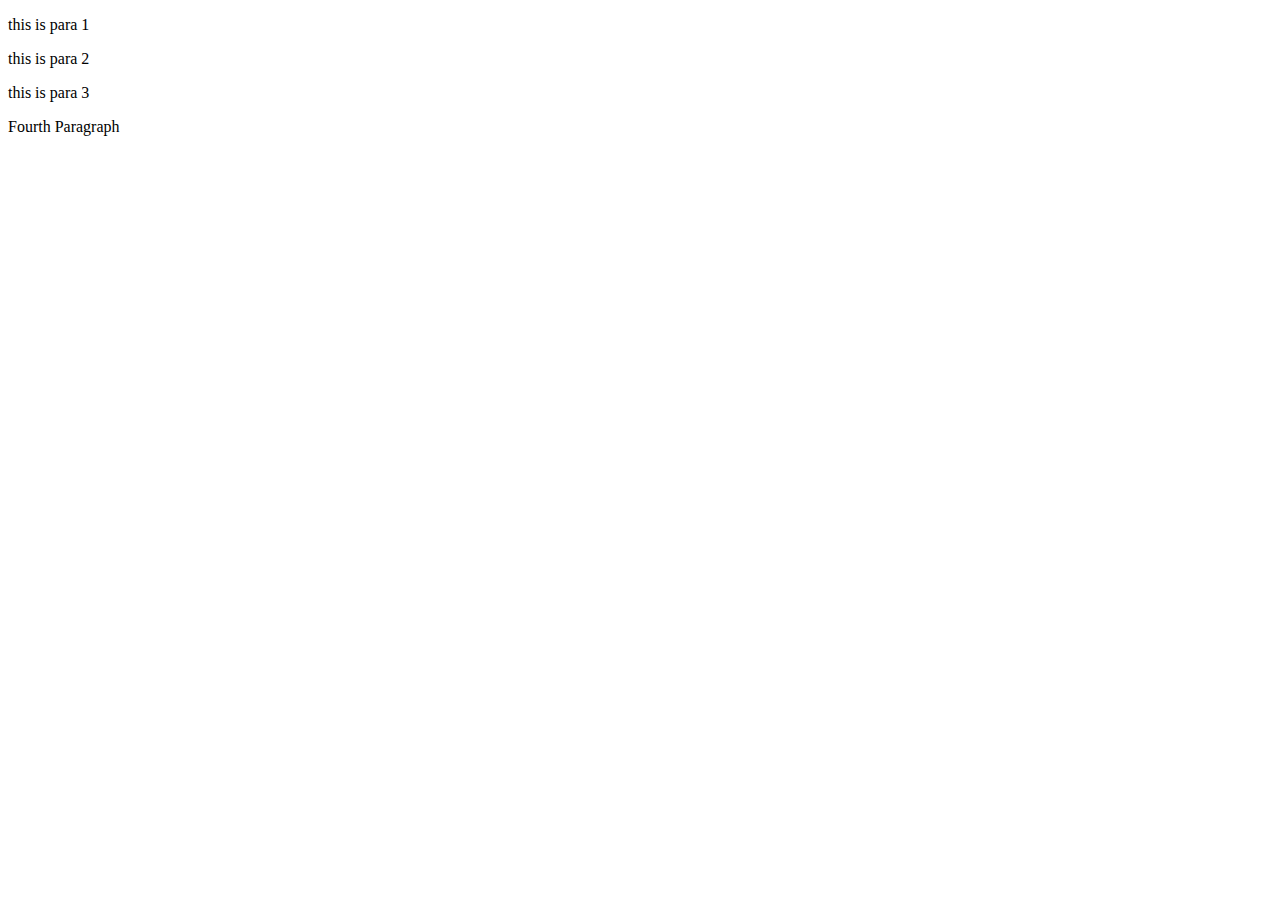
<file: Day 21/index.html>
<!DOCTYPE html>
<html lang="en">
<head>
    <meta charset="UTF-8">
    <meta name="viewport" content="width=device-width, initial-scale=1.0">
    <title>Dom 1</title>
    
</head>
<body>
    <p>this is para 1</p>
    <p>this is para 2</p>
    <p>this is para 3</p>
    <p>this is para 4</p>
    <script src="exercise.js"></script>
</body>
</html>
</file>
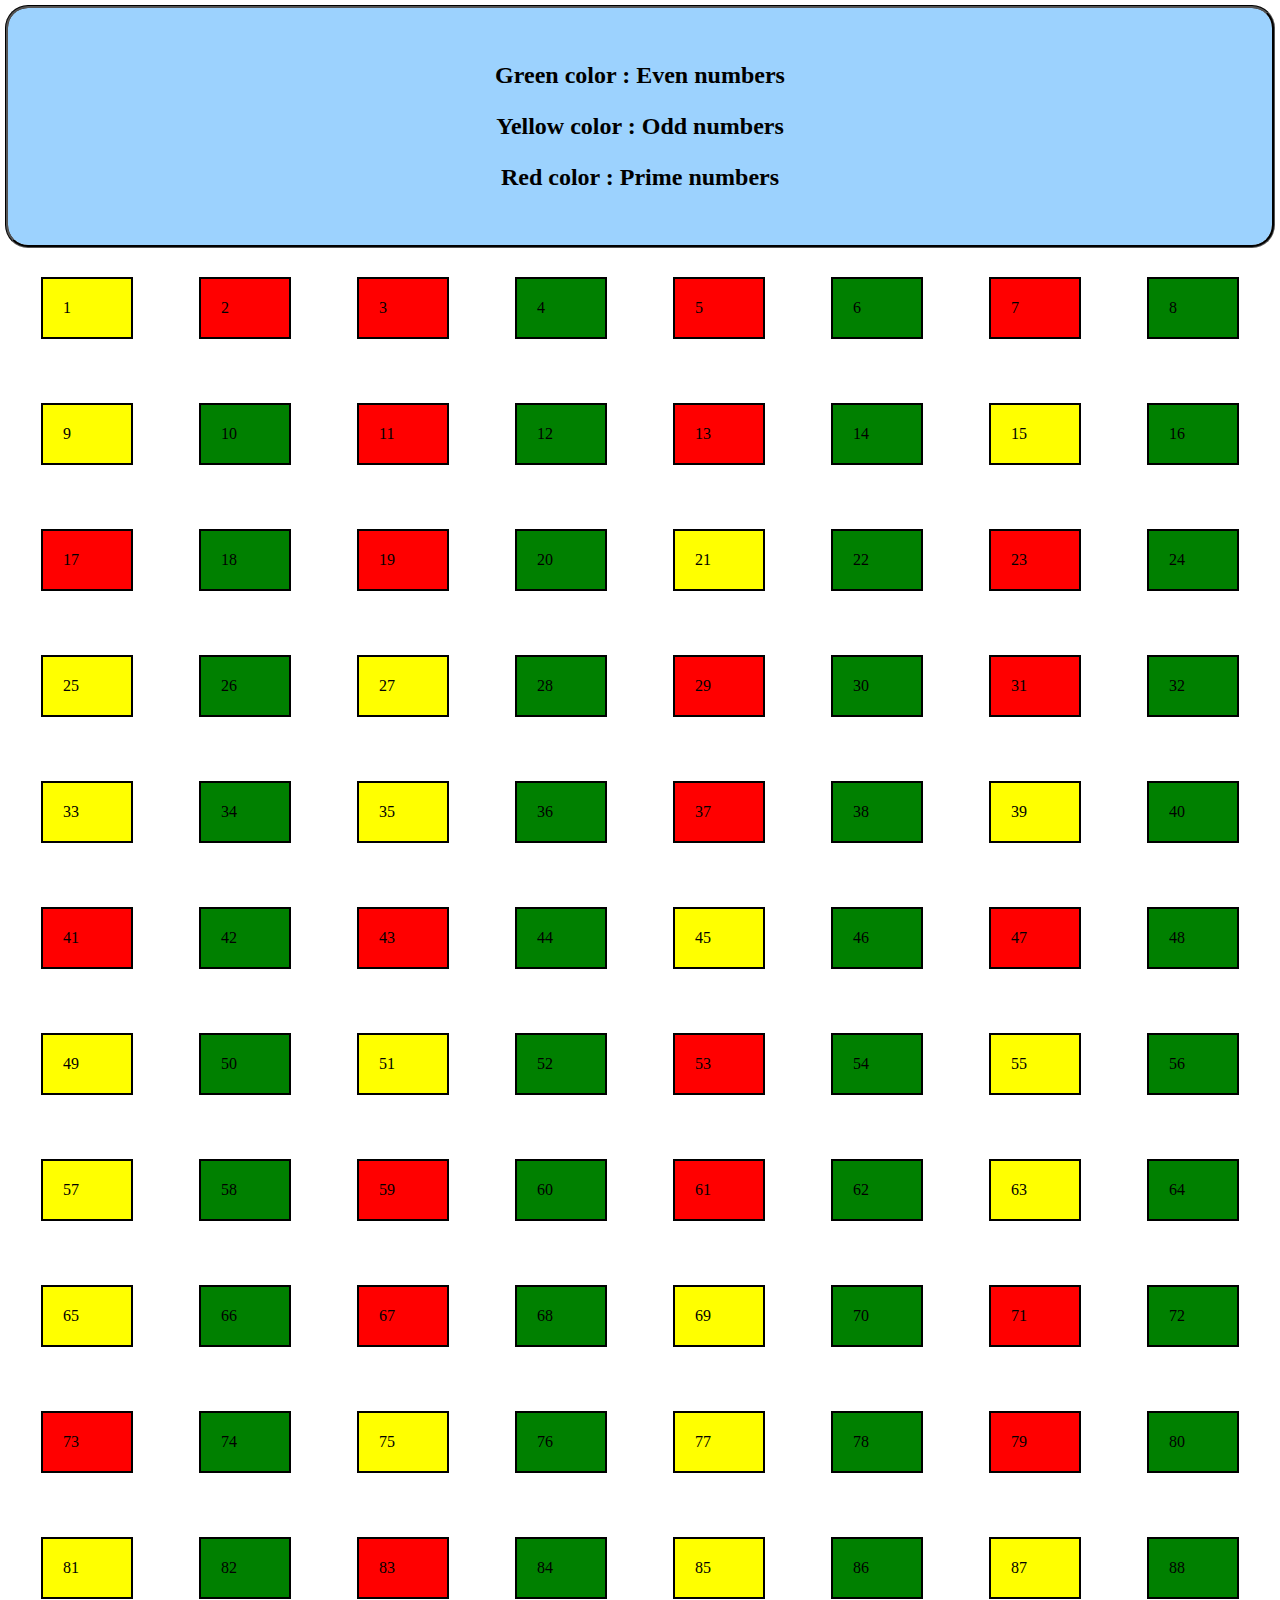
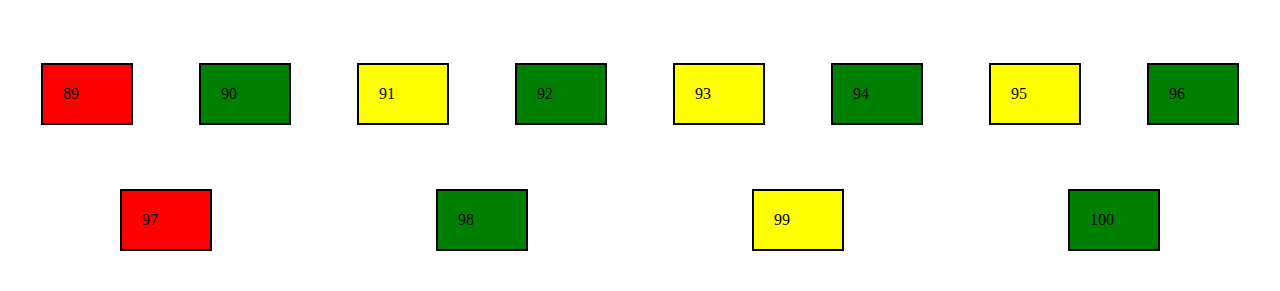
<file: Day 22/index.html>
<!DOCTYPE html>
<html lang="en">
<head>
    <meta charset="UTF-8">
    <meta name="viewport" content="width=device-width, initial-scale=1.0">
    <title>Day 22 DOM Manipulation</title>
    <style>
        .context  {
            border:30px solid rgba(238, 224, 204, 0);
            background-color:rgb(156, 210, 254);
            border-radius: 20px;
            outline-style:groove ;
        }
        .context p {
            text-align: center;
            font-size: x-large;
            font-weight: 800;
        }
        #container {
            display: flex;
            flex-wrap: wrap;
            justify-content: space-around;

        }
        .evenNum
        {
            background-color: green;
        }
        .oddNum {
            background-color: yellow;
        }
        .primeNum {
            background-color: red;
        }
        .number{
            border:2px solid black;
            width: 3rem;
            height: auto;
            padding: 20px;
            margin: 2rem;
            
        }
    </style>
</head>
<body>
    <div class="context">
        <p>Green color : Even numbers</p>
        <p>Yellow color : Odd numbers</p>
        <p>Red color : Prime numbers</p>
    </div>
    <div id="container"></div>
    <script src="exercise.js"></script>
</body>
</html>
</file>
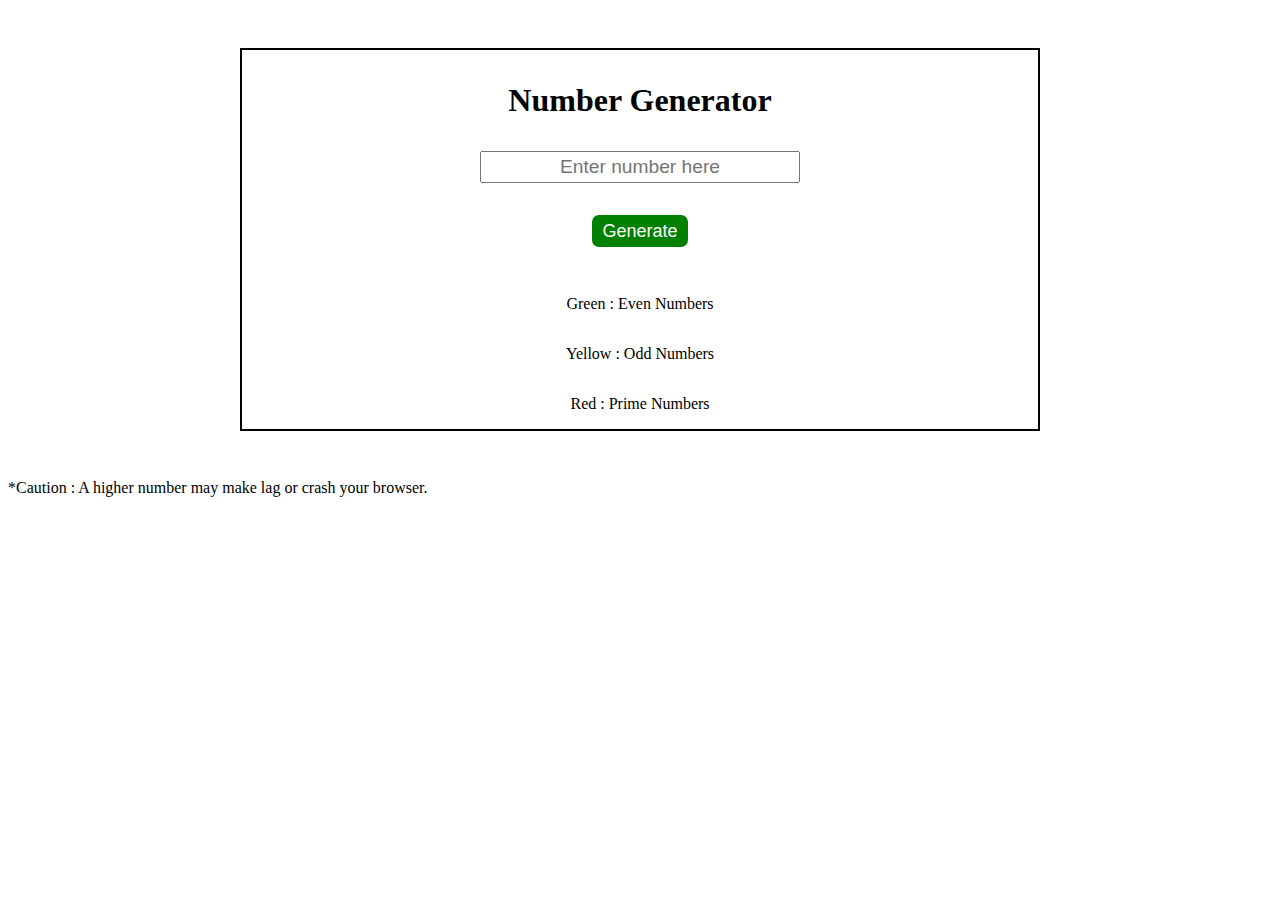
<file: Day 23/index.html>
<!DOCTYPE html>
<html>
<head>
    <meta charset="UTF-8">
    <meta name="viewport" content="width=device-width, initial-scale=1.0">
    <title>DOM Manipulaion</title>
    <link rel="stylesheet" href="style.css">
</head>
<body>
    <div id="contentContainer">
        <h3>Number Generator</h3>
        <input type="number" id="numInput"  placeholder="Enter number here">
        <button id="generateBtn">Generate</button>
        <p>Green : Even Numbers</p>
        <p>Yellow : Odd Numbers</p>
        <p>Red : Prime Numbers</p>
        
    </div>
    <span>*Caution : A higher number may make lag or crash your browser.</span>
    <div id="numContainer"></div>
    <script src="script.js"></script>
</body>
</html>
</file>
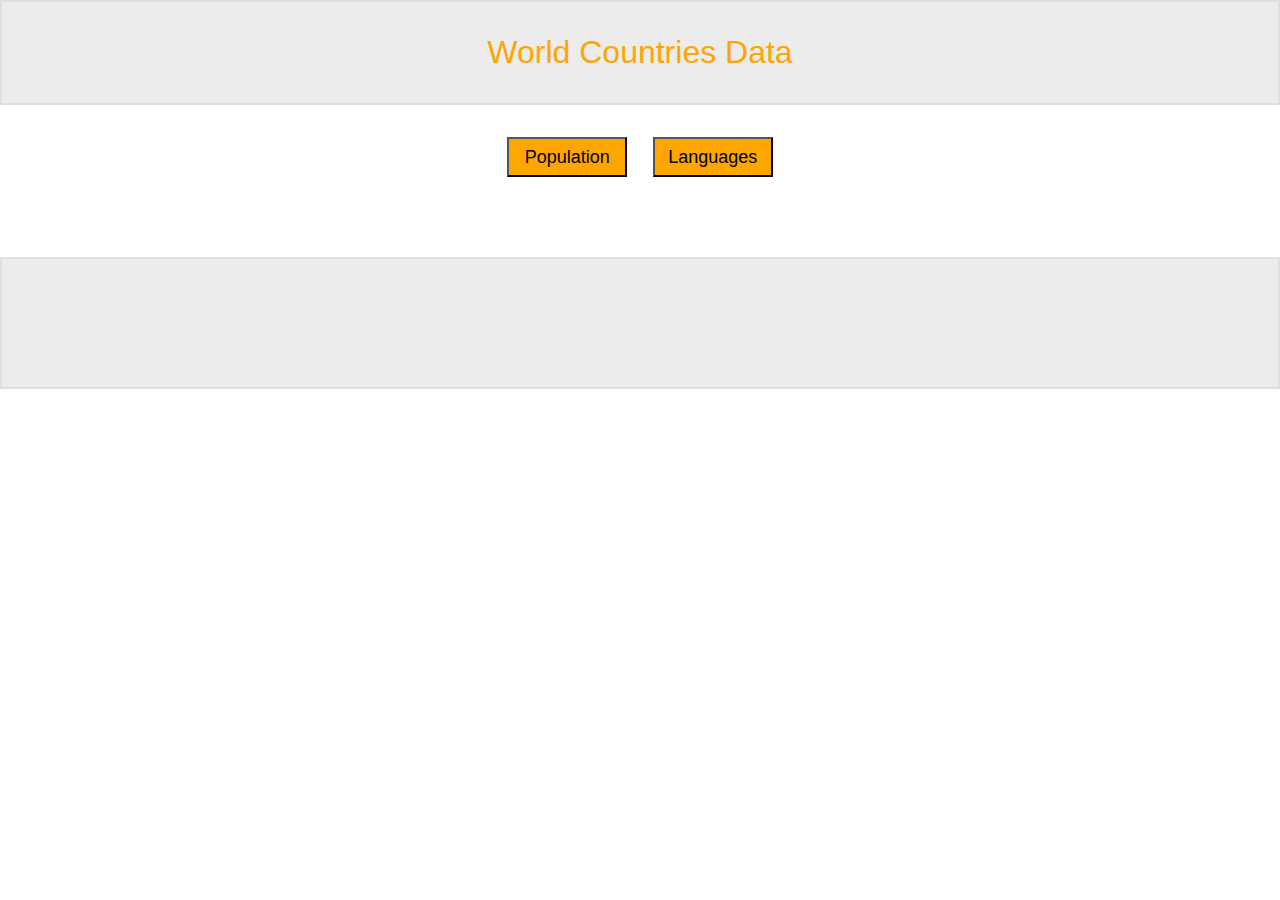
<file: Day 25/index.html>
<!DOCTYPE html>
<html lang="en">
<head>
	<meta charset="UTF-8">
	<meta name="viewport" content="width=device-width, initial-scale=1.0">
	<title>Countires Data</title>
	<link rel="stylesheet" href="style.css">
</head>
<body>
	<header id="countries">
		<h2>World Countries Data</h2>
		<p class="subtitle"></p>
		<p class="feedback"></p>
	</header>
	<main>
		
		<div class="wrapper">
			<div class="graph-buttons">
				<button class="population">Population</button>
				<button class="languages">Languages</button>
			</div>
			<h4 class="graph-title"></h4>
			<div class="graphs">
				<div class="graph-wrapper" id="stat"></div>
			</div>
		</div>
	</main>

	<script src="./data/countries_data.js"></script>
	<script src="./scripts/main.js"></script>

</body>
</html>
</file>
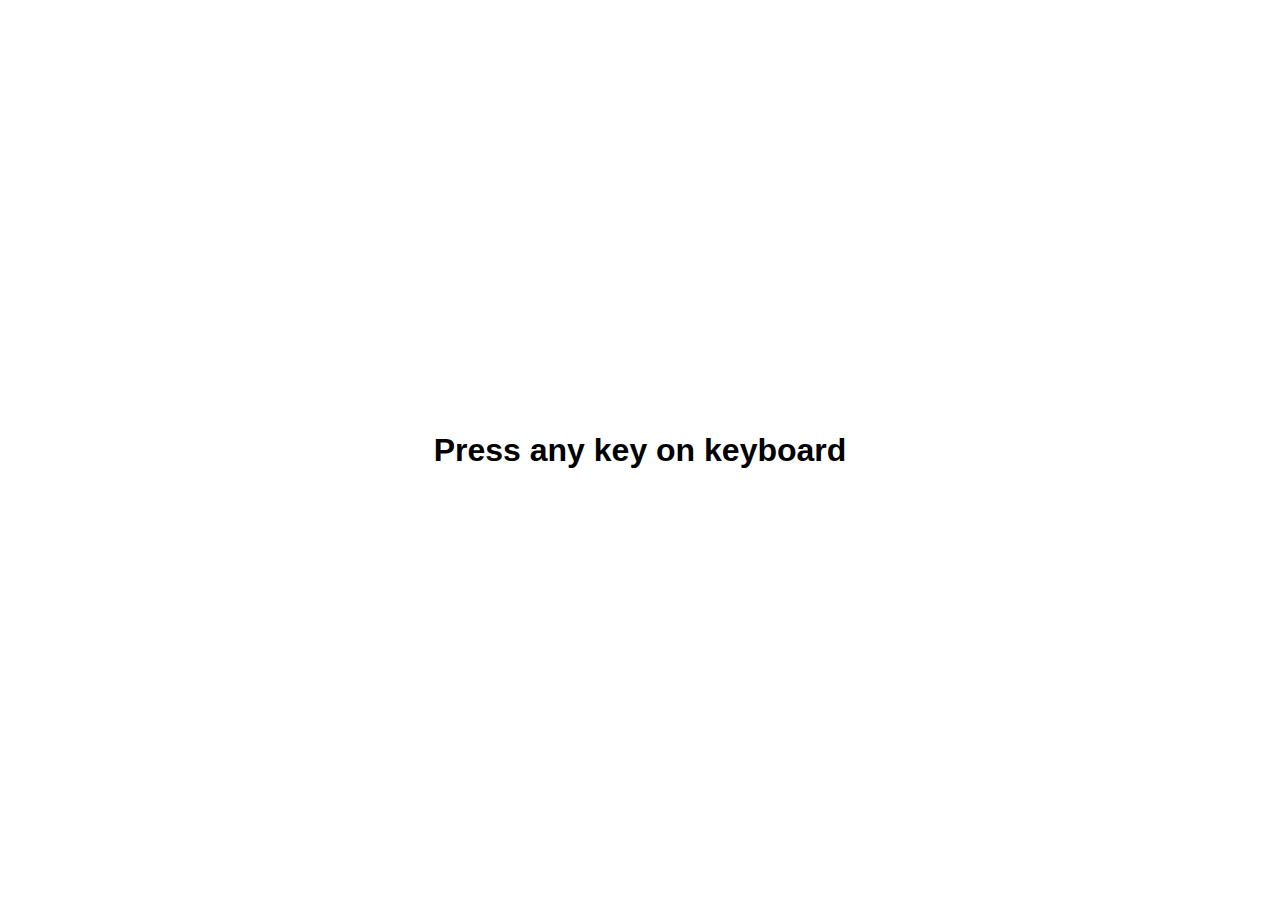
<file: Day 23/Keystroke page/index.html>
<!DOCTYPE html>
<html lang="en">
<head>
    <meta charset="UTF-8">
    <meta name="viewport" content="width=device-width, initial-scale=1.0">
    <link rel="stylesheet" href="styles.css">
    <title>Key Stroke | Dom Manipulation</title>
</head>
<body>
    <div class="container">
        <h1 class="heading">Press any key on keyboard</h1>
    </div>
    <script src="script.js"></script>
</body>
</html>
</file>
<file: Day 23/style.css>
*
{
    box-sizing: border-box;
}
#contentContainer
{
    display: flex;
    flex-direction: column;
    align-items:center;
    justify-content: center;
}
h3 {
    font-size: xx-large;
}

#numInput {
    width: 20rem;
    height: 2rem;
    color: rgb(100, 100, 220);
    text-align: center;
    font-size: larger;
    
}

#generateBtn {
    width: 6rem;
    height: 2rem;
    margin: 2rem;
    font-size: large;
    color: white;
    background-color: green;
    border:3px solid green;
    border-radius: 7px;
}
#generateBtn:hover{
    cursor: grab;
    border-bottom: solid 4px black;
    border-right: solid 4px black;

}

#generateBtn:active{
    background-color: white;
    color: green;
}

#contentContainer{
    border: solid 2px black;
    margin: 3rem auto;
    max-width: 50rem;
}
/* color according to type */
#numContainer {
    display: flex;
    align-items: center;
    justify-content: center;
    flex-wrap: wrap;
}
.number {
    width: 5rem;
    height: 4rem;
    color:black;
    border: 2px solid black;
    margin: 10px;
    text-align: center;
    padding:20px;
    font-size: x-large;
}
.evenNum
{
    background-color: green;
}
.oddNum{
    background-color: yellow;
}
.primeNum{
    background-color: red;
}

/* to remove the spiner in input element */
input::-webkit-inner-spin-button,
input::-webkit-outer-spin-button{
    -webkit-appearance: none;
}
</file>
<file: Day 25/style.css>
* {
    box-sizing: border-box;
    padding: 0;
    margin: 0;
    font-family: sans-serif;
}

/* header */
 header {
    width: 100vw;
    height: auto;
    padding:2rem 0;
    text-align: center;
    border: solid 2px rgba(68, 68, 68, 0.073);
    background-color: rgba(81, 81, 81, 0.111);
   
 }

 header h2 {
    font-size: xx-large; 
    color: orange;
    font-weight: 200;
 }



 /* main */

 
 .graph-buttons
{
    display: flex;
    justify-content: center;
    align-items: center;
}

.graph-buttons button {
    margin: 2rem 0.8rem ;
    width: 120px;
    height: 40px;
    background-color: orange;
    font-size: large;
}

.graph-title 
{
    text-align: center;
    font-size: large;
    font-weight: 500;
}

#stat {

    border: solid 2px rgba(68, 68, 68, 0.073);
    background-color: rgba(81, 81, 81, 0.111);
    width: 100vw;
    height: auto;
    margin: 3rem auto;
    padding:4rem 0 4rem 40% ;
}

.container 
{
    display: flex;
    /* justify-content: space-between; */
    align-items: center;
    
}

.pop {
    width: auto;
    height: 2rem;
    padding: 7px;
    background-color: orange;
    color: white;
    font-size: larger;
    border: 1px solid white;
    margin: 10px;
    
}

.popGraph {
    background-color: yellow;
    border: solid black 2px;
    margin-right: 3rem ;
    
}

.popEle
{
    width: 10rem;

}
</file>
<file: Day 23/Keystroke page/styles.css>
*
{
    box-sizing: border-box;
    padding: 0;
    margin: 0;
    font-family: sans-serif;
}

.container
{
    display: flex;
    justify-content: center;
    align-items: center;
    height: 100vh;
    
}
 #heading 
 {
    
    max-width: 60rem;
    height: auto;
    font-size: xx-large;
    /* background-color: grey; */
    color: white;
    /* border: 3px solid black; */
    text-align: center;
    
 }

 .keyContainer{
    max-width: 95vw;
    width: auto;
    height: auto;
    padding: 2rem;
    border: 2px solid grey;
 }

 .keyContext
 {
    font-size: xx-large;
    color: green;

 }
</file>
